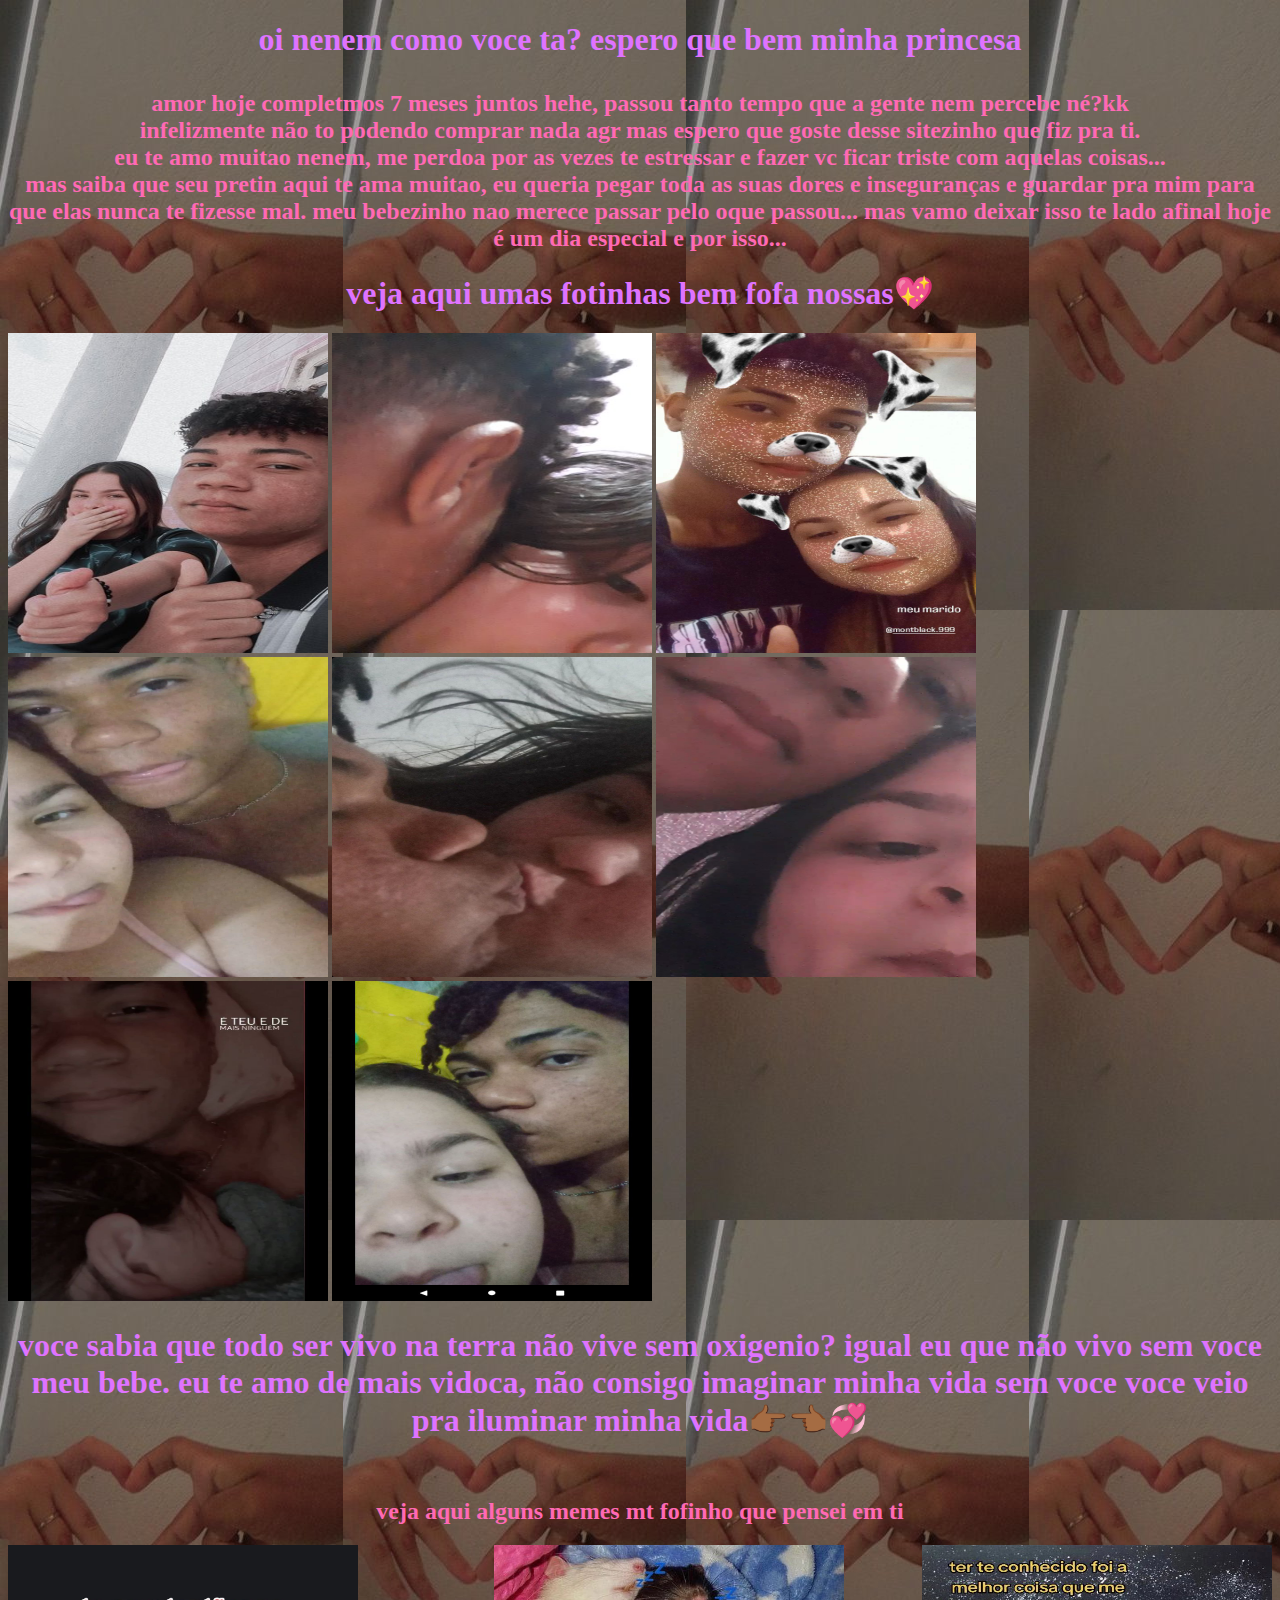
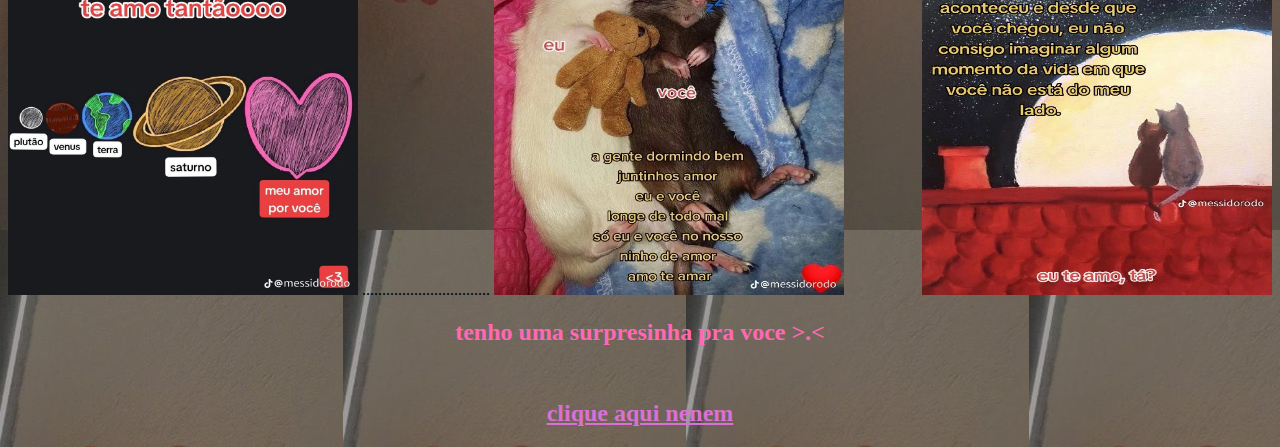
<file: index.html>
<!DOCTYPE html>
<html>
<head>
	<meta charset="utf-8">
	<meta name="viewport" content="width=device-width, initial-scale=1">
	<link rel="stylesheet" type="text/css" href="agr vai.css">
	<title>oi mozin :)</title>
</head>
<body>
 <div class="fato">
	
<h1 >oi nenem como voce ta? espero que bem minha princesa <p>
 </p> </h1> 
</div>
  <h2> amor hoje completmos 7 meses juntos hehe, passou tanto tempo que a gente nem percebe né?kk <br>

    infelizmente não to podendo comprar nada agr mas espero que goste desse sitezinho que fiz pra ti.<br> 
     eu te amo muitao nenem, me perdoa por as vezes te estressar e fazer vc ficar triste com aquelas coisas...<br>
      mas saiba que seu pretin aqui te ama muitao, eu queria pegar toda as suas dores e inseguranças e guardar pra mim para que elas nunca te fizesse mal. meu bebezinho nao merece passar pelo oque passou... mas vamo deixar isso te lado afinal hoje é um dia especial e por isso...
  



  </h2>

  <h1>veja aqui umas fotinhas bem fofa nossas💖</h1>
  <div id="imagens">
  <img class="1" src= "IMG_20221028_065814_028.jpg"    width=" 320" height="320">
  <img class="2" src="IMG_20221111_162135_379.jpg"     width=" 320" height="320">
  <img class="3" src="photo_5140885986148985727_y.jpg"  width=" 320" height="320">
  <img class="4" src="photo_5140885986148985728_y.jpg"  width=" 320" height="320">
  <img class="5" src="Screenshot_20230318-181622_Instagram.jpg"width=" 320" height="320">
  <img src="VID_144100902_165534_272_Moment.jpg" width="320" height="320">
  <img src="photo_5159079416075234475_y.jpg" width="320" height="320">
  <img src="photo_5159079416075234476_y.jpg"width="320" height="320">

</div>

<p></p>
 <h1>voce sabia que todo ser vivo na terra não vive sem oxigenio? igual eu que não vivo sem voce meu bebe. eu te amo de mais vidoca, não consigo imaginar minha vida sem voce voce veio pra iluminar minha vida👉🏾👈🏾💞 </h1> <br>

 <h2>veja aqui alguns memes mt fofinho que pensei em ti</h2>
<div id="kkk">
 <img src="photo_5156638770844511043_y.jpg"width=" 350" height="350" > ................................
 <img class="e" src="photo_5156638770844511044_x.jpg"width=" 350" height="350">
 <img class="d" src="photo_5156638770844511045_x.jpg"width=" 350" height="350">
</div>

<h2> tenho uma surpresinha pra voce >.< <br> <br><br>
<a href="sim.html"> clique aqui nenem</a>  </h2>



</body>
</html>
</file>
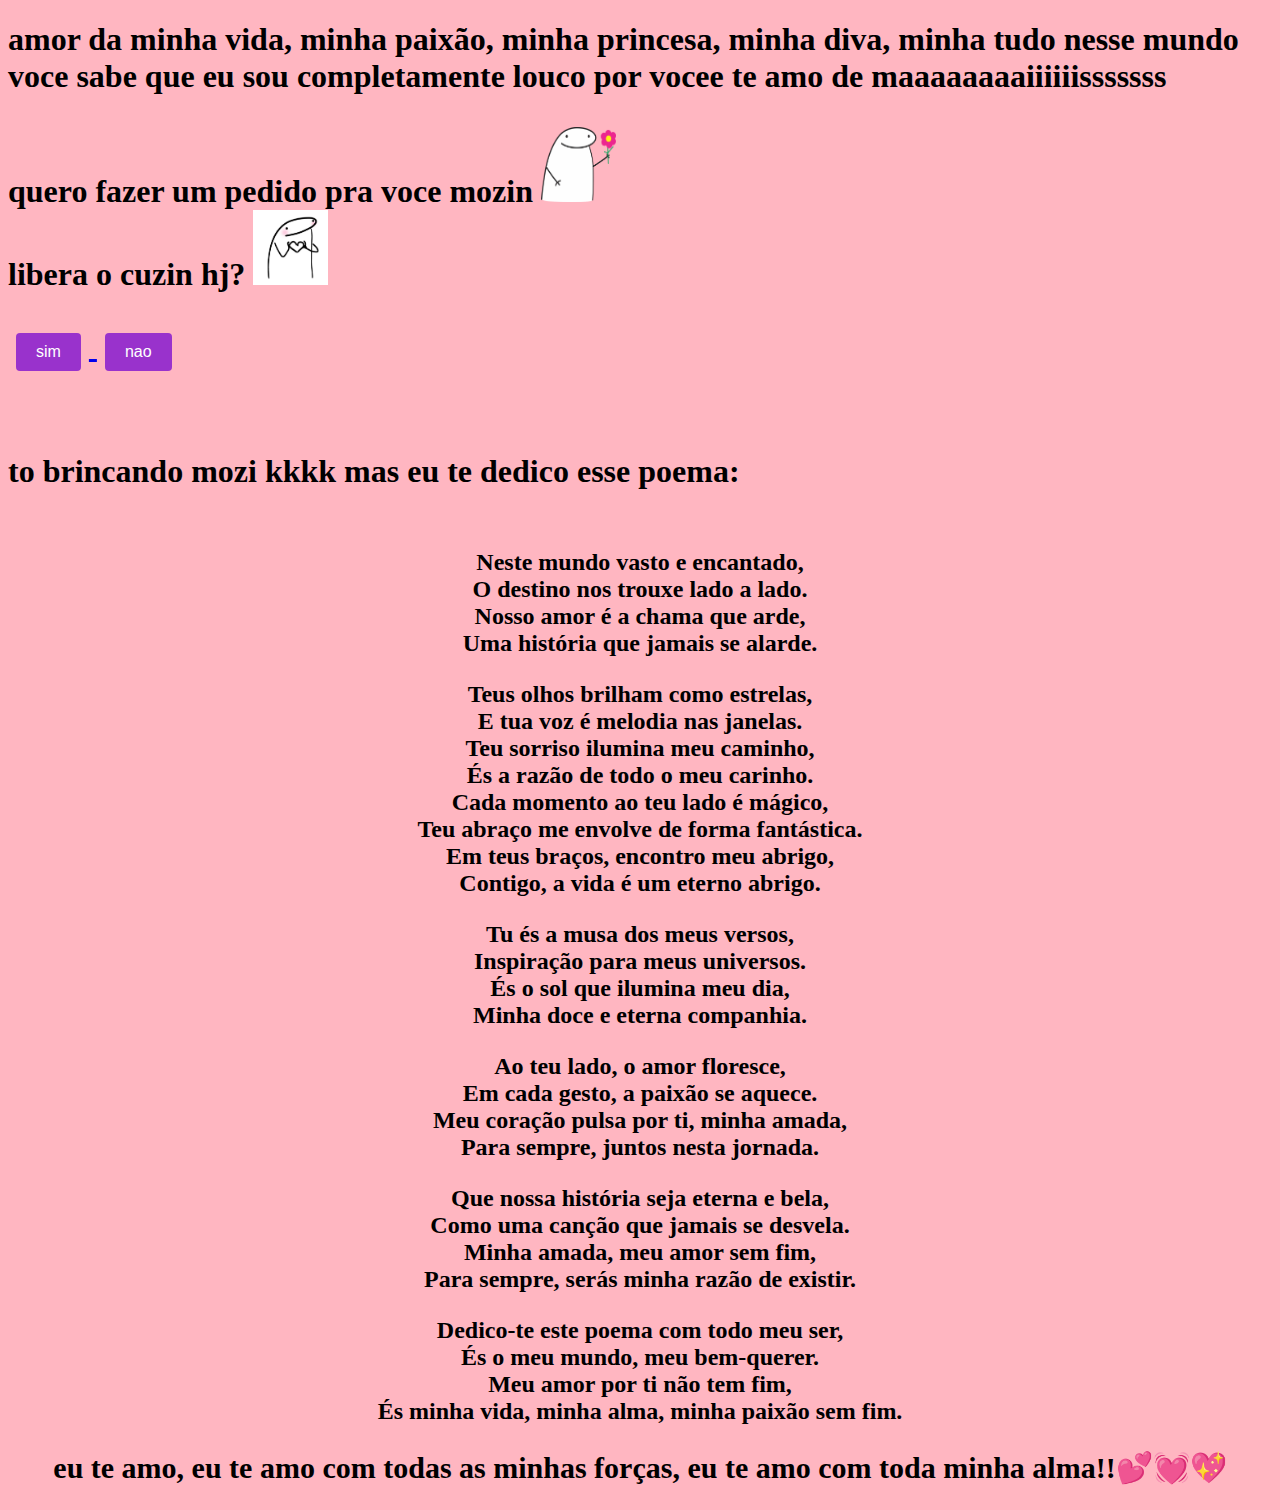
<file: sim.html>
<!DOCTYPE html>
<html>
<head>
	<meta charset="utf-8">
	<meta name="viewport" content="width=device-width, initial-scale=1">
	<title>te amooo</title>
	<style type="text/css">
		body {
			background-color: lightpink;	
		  }

		  #botaoperso {

		  padding:0 2 em;

		  }



  		.botao { display: inline-block;
      padding: 10px 20px;
      margin: 8px;
      background-color: #9932CC;
      color: white;
      text-align: center;
      text-decoration: none;
      cursor: pointer;
      border: none;
      border-radius: 4px;
      font-size: 16px;
		} 

	
  		.nao { display: inline;
      padding: 10px 20px;
       margin: 8px;
      background-color: #9932CC;
      color: white;
      text-align: center;
      text-decoration: none;
      cursor: pointer;
      border: none;
      border-radius: 4px;
      font-size: 16px;
		} 

		h2{
		text-align: center;	
		}

	 	.ç{
	 	 text-align: center ;
 		 animation: rainbow 8s linear infinite;
  		font-size: 30px;
		}
	
			 @keyframes rainbow {
		  0% { color: rgb(255, 0, 0); }
		  14% { color: rgb(255, 165, 0); }
		  28% { color: rgb(255, 255, 0); }
		  43% { color: rgb(0, 128, 0); }
		  57% { color: rgb(0, 0, 255); }
		  71% { color: rgb(75, 0, 130); }
		  85% { color: rgb(238, 130, 238); }
		  100% { color: rgb(255, 0, 0); }
		}
	
	</style>
</head>
<body>

<h1> amor da minha vida, minha paixão, minha princesa, minha diva, minha tudo nesse mundo <br>
voce sabe que eu sou completamente louco por vocee te amo de maaaaaaaaiiiiiisssssss <p> quero fazer um pedido pra voce mozin 

	<img class="fof" src="KIT DIGITAL FLORK - CLIPARTS EM ALTA RESOLUÇÃO - DOWNLOAD.png" width=" 75" height="75" > <br>


	libera o cuzin hj? <img src="download.jfif" width=" 75" height="75" >

	<div id="botao perso">
	<a href="https://youtu.be/izGwDsrQ1eQ"><button class="botao"> sim</button> 

	 </a> 

		<button class="nao"> nao</button>
		</div>
		<br><br>
		to brincando mozi kkkk mas eu te dedico esse poema: <br><br>
	<h2>
		Neste mundo vasto e encantado,<br>
		O destino nos trouxe lado a lado.<br>
		Nosso amor é a chama que arde,<br>
		Uma história que jamais se alarde. <p>
		</p>
		<p>Teus olhos brilham como estrelas,<br>
		E tua voz é melodia nas janelas.<br>
		Teu sorriso ilumina meu caminho,<br>
		És a razão de todo o meu carinho.<br>
		Cada momento ao teu lado é mágico,<br>
		Teu abraço me envolve de forma fantástica.<br>
		Em teus braços, encontro meu abrigo,<br>
		Contigo, a vida é um eterno abrigo.<br>
		</p>
		<p>
		Tu és a musa dos meus versos,<br>
		Inspiração para meus universos.<br>
		És o sol que ilumina meu dia,<br>
		Minha doce e eterna companhia.<br>
		</p>
		Ao teu lado, o amor floresce,<br>
		Em cada gesto, a paixão se aquece.<br>
		Meu coração pulsa por ti, minha amada,<br>
		Para sempre, juntos nesta jornada.<br>
		<p>
		Que nossa história seja eterna e bela,<br>
		Como uma canção que jamais se desvela.<br>
		Minha amada, meu amor sem fim,<br>
		Para sempre, serás minha razão de existir.<br>
		</p>
		Dedico-te este poema com todo meu ser,<br>
		És o meu mundo, meu bem-querer.<br>
		Meu amor por ti não tem fim,<br>
		És minha vida, minha alma, minha paixão sem fim.

	</h2>	

<h2 class="ç">eu te amo, eu te amo com todas as minhas forças, eu te amo com toda minha alma!!💕💓💖</h2>











</body>
</html>
</file>
<file: agr vai.css>
body {
  background-image: url("IMG_20230117_122310_890.jpg");

}

 h1 {
 text-align: center;
 color: #DF73FF;	
 }
 

 h2 {
   text-align: center; 
    color: #FF69B4;
 }

  #k {
   text-align: center right; 
   color:   ;
  }

  a {
    color:  #DA70D6;
  }

  .d{
    float: right;
  }

  
  .e{
    float: center left right;
  }
</file>
